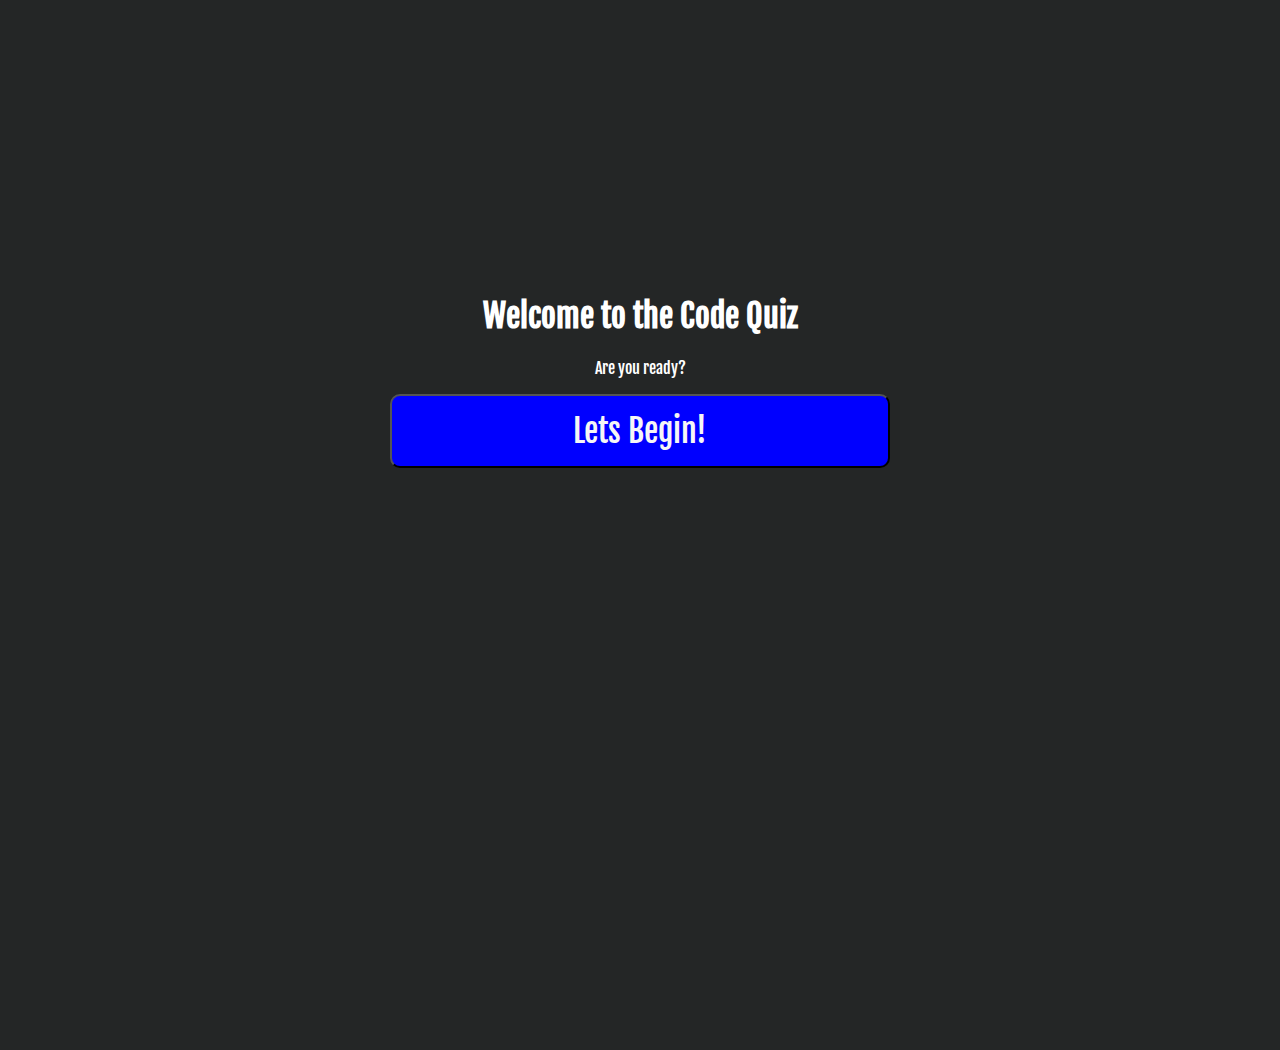
<file: index.html>
<!DOCTYPE html>
<html lang="en">
  <head>
    <meta charset="UTF-8" />
    <meta http-equiv="X-UA-Compatible" content="IE=edge" />
    <meta name="viewport" content="width=device-width, initial-scale=1.0" />
    <title>Code Quiz</title>
    <link rel="preconnect" href="https://fonts.googleapis.com" />
    <link rel="preconnect" href="https://fonts.gstatic.com" crossorigin />
    <link
      href="https://fonts.googleapis.com/css2?family=Fjalla+One&display=swap"
      rel="stylesheet"
    />
    <link rel="stylesheet" href="./assets/style.css" />
  </head>

  <body class="area">
    <header>
      <div id="timer" class="timer hidden"></div>
    </header>
    <!-- WelcomeQuiz-->
    <main>
      <div id="greeting">
        <h1>Welcome to the Code Quiz</h1>
        <p>Are you ready?</p>
        <button id="beginQuiz" class="btn btn-big">Lets Begin!</button>
      </div>
      <!-- Main -->
      <div id="message" class="message visually-hidden">
        Waiting for answers
      </div>
      <div id="quiz">
        <div id="question" class="question"></div>
        <div id="options"></div>
      </div>
      <!-- Results -->
      <div id="end" class="hidden">
        <div id="summary" class="summary"></div>
        <button id="viewScores" class="btn">View All High Scores</button>
        <input
          type="text"
          id="initials"
          class="initials"
          placeholder="Enter your name"
        />
        <button id="saveScore" class="btn">Save Score</button>
        <button id="playAgain" class="btn btn-again">Play Again</button>
      </div>
    </main>
  </body>
  <!-- ScriptToQuestions and Quiz link -->
  <script src="./assets/questions.js"></script>
  <script src="./assets/quiz.js"></script>
</html>
</file>
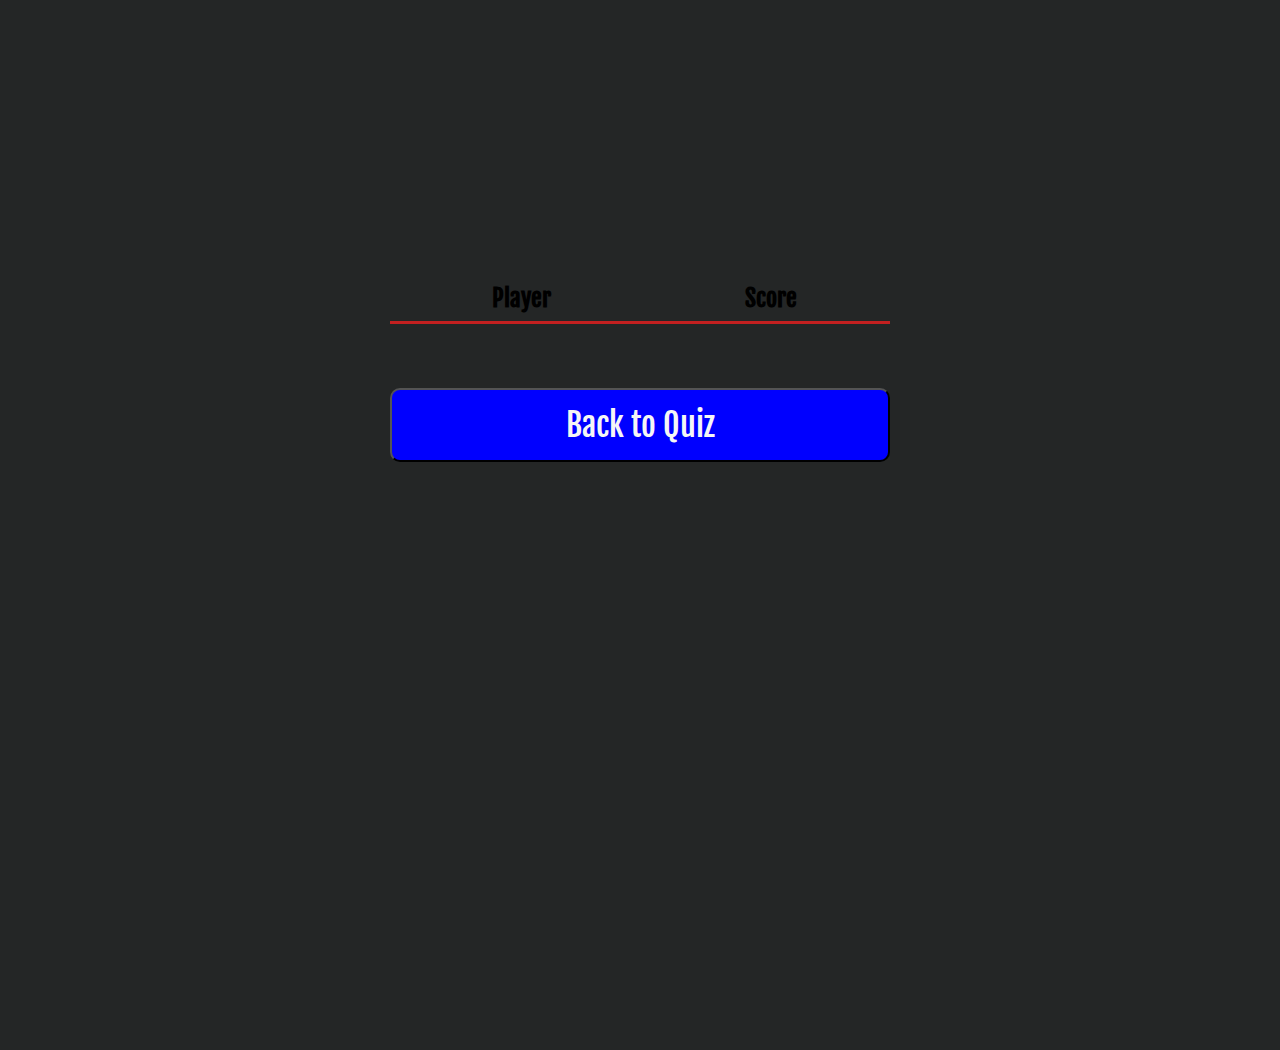
<file: scores.html>
<!DOCTYPE html>
<html lang="en">
  <head>
    <meta charset="UTF-8" />
    <meta http-equiv="X-UA-Compatible" content="IE=edge" />
    <meta name="viewport" content="width=device-width, initial-scale=1.0" />
    <title>Scores</title>
    <link rel="preconnect" href="https://fonts.googleapis.com" />
    <link rel="preconnect" href="https://fonts.gstatic.com" crossorigin />
    <link
      href="https://fonts.googleapis.com/css2?family=Fjalla+One&display=swap"
      rel="stylesheet"
    />
    <link rel="stylesheet" href="./assets/style.css" />
  </head>
  <body class="area">
    <header>
      <div id="highscores"></div>
    </header>
    <main>
      <div id="result">
        <div id="scoresheet">
          <table class="scores">
            <thead>
              <tr>
                <th>Player</th>
                <th>Score</th>
              </tr>
            </thead>
            <tbody id="scores"></tbody>
          </table>
        </div>
        <button id="backQuiz" class="btn btn-big">Back to Quiz</button>
      </div>
    </main>
  </body>
  <script src="scores.js"></script>
</html>
</file>
<file: assets/style.css>
* {
  font-family: "Fjalla One", sans-serif;
  background-color: rgb(36, 38, 38);
}

.area {
  width: 500px;
  min-height: 500px;
  margin: 200px auto;
  padding: 75px;
}

h1,
p {
  margin-left: 70px;
  margin-right: 70px;
  text-align: center;
  color: white;
}

.hidden {
  display: none;
}

.visually-hidden {
  visibility: hidden;
}

.btn {
  width: 100%;
  padding: 15px;
  color: rgb(246, 246, 246);
  background: blue;
  border-radius: 10px;
  font-size: x-large;
  cursor: pointer;
}
.btn:hover {
  background: green;
  border-color: green;
}
.btn-big {
  font-size: xx-large;
}

.btn-again {
  margin-top: 48px;
}

.timer {
  border: 5px solid rgb(255, 255, 255);
  color: red;
  padding: 10px;
  border-radius: 100%;
  position: absolute;
  top: 175px;
  left: 1300px;
  font-size: x-large;
}

.question {
  font-size: x-large;
  color: rgb(255, 255, 255);
}

.option {
  display: block;
  width: 100%;
  border: 1px solid rgb(154, 2, 2);
  border-radius: 10px;
  padding: 10px;
  margin: 10px;
  background: rgb(255, 255, 255);
  color: rgb(43, 43, 200);
  font-size: large;
  cursor: pointer;
}

.option:hover {
  background: rgb(238, 247, 140);
  border-color: rgb(238, 247, 140);
}

.message {
  font-weight: bold;
  font-size: xx-large;
  background: red;
  color: white;
  border-radius: 10px;
  padding: 10px;
  margin: 10px;
}

.correct {
  background: green;
}

.summary {
  margin-bottom: 24px;
  text-align: center;
  font-size: xx-large;
}

.initials {
  width: 100%;
  padding: 16px;
  box-sizing: border-box;
  margin-top: 48px;
  margin-bottom: 8px;
  font-size: x-large;
  color: rgb(203, 0, 0);
}

.scores {
  font-size: x-large;
  width: 100%;
  margin-bottom: 64px;
  border-collapse: collapse;
}

.scores th {
  border-bottom: 3px solid rgb(195, 32, 32);
  padding: 8px;
}

.scores td {
  text-align: center;
  padding: 8px;
}

.score-item {
  font-size: x-large;
  text-align: center;
}
</file>
